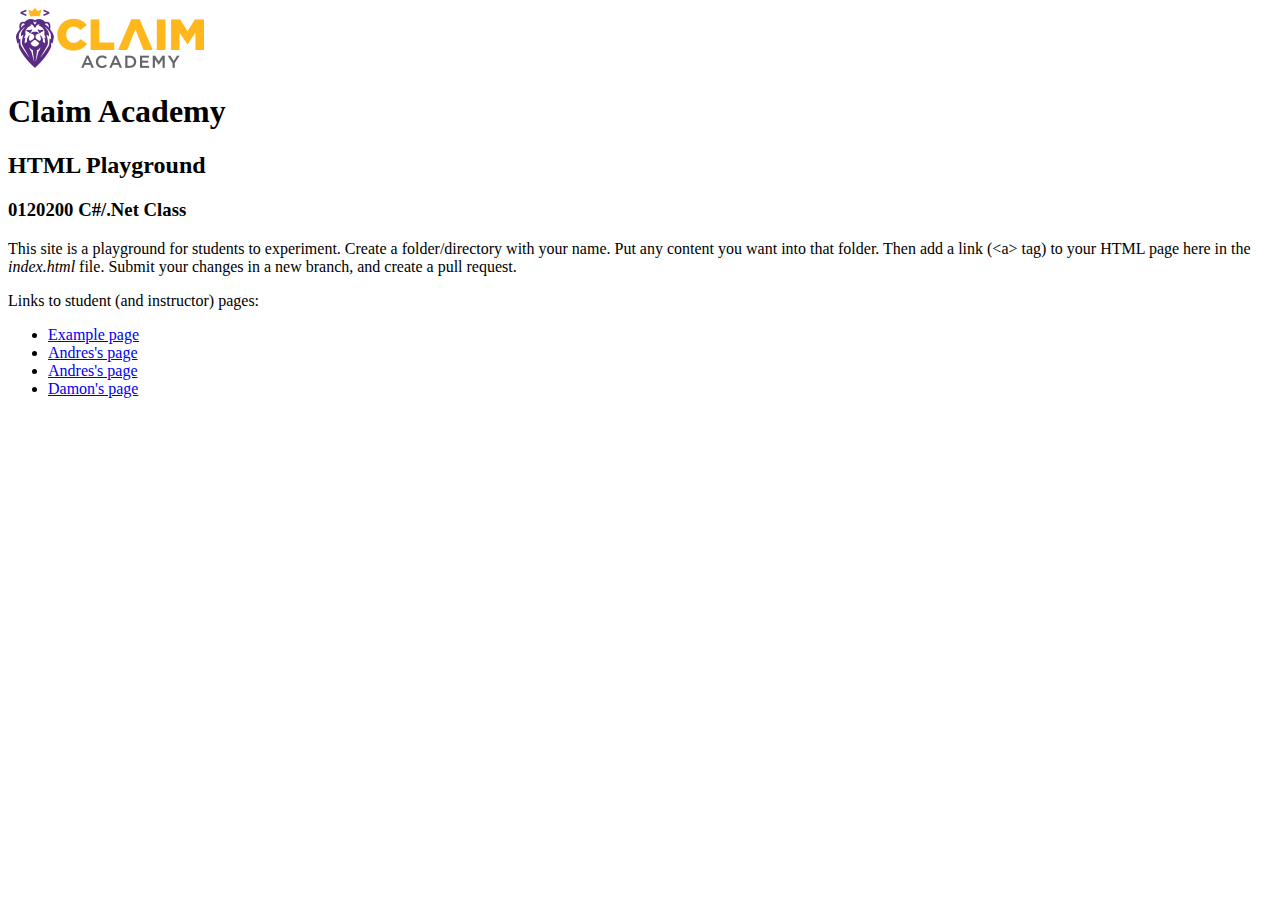
<file: index.html>
<!DOCTYPE html>
<html lang="en">
<head>
    <meta charset="UTF-8" />
    <meta http-equiv="X-UA-Compatible" content="IE=edge" />
    <meta name="viewport" content="width=device-width, initial-scale=1.0" />
    <title>Document</title>
    <script></script>
</head>
<body>
    <img src="logo.png" alt=""/>
    <h1>Claim Academy</h1>
    <h2>HTML Playground</h2>
    <h3>0120200 C#/.Net Class</h3>
    <p>This site is a playground for students to experiment. Create a folder/directory with your name. Put any content you want into that folder. Then add a link (&lt;a&gt; tag) to your HTML page here in the <em>index.html</em> file. Submit your changes in a new branch, and create a pull request.</p>

    <p>Links to student (and instructor) pages:
        <ul>
            <li><a href="Eric/eric.html">Example page</a></li>

            <li><a href="/Andres/andres.html">Andres's page</a></li>

            <li><a href="Andres/andres.html">Andres's page</a></li>
            <li><a href="Damon/DamonsPage">Damon's page</a></li>

        </ul>
    </p>
</body>
</html>
</file>
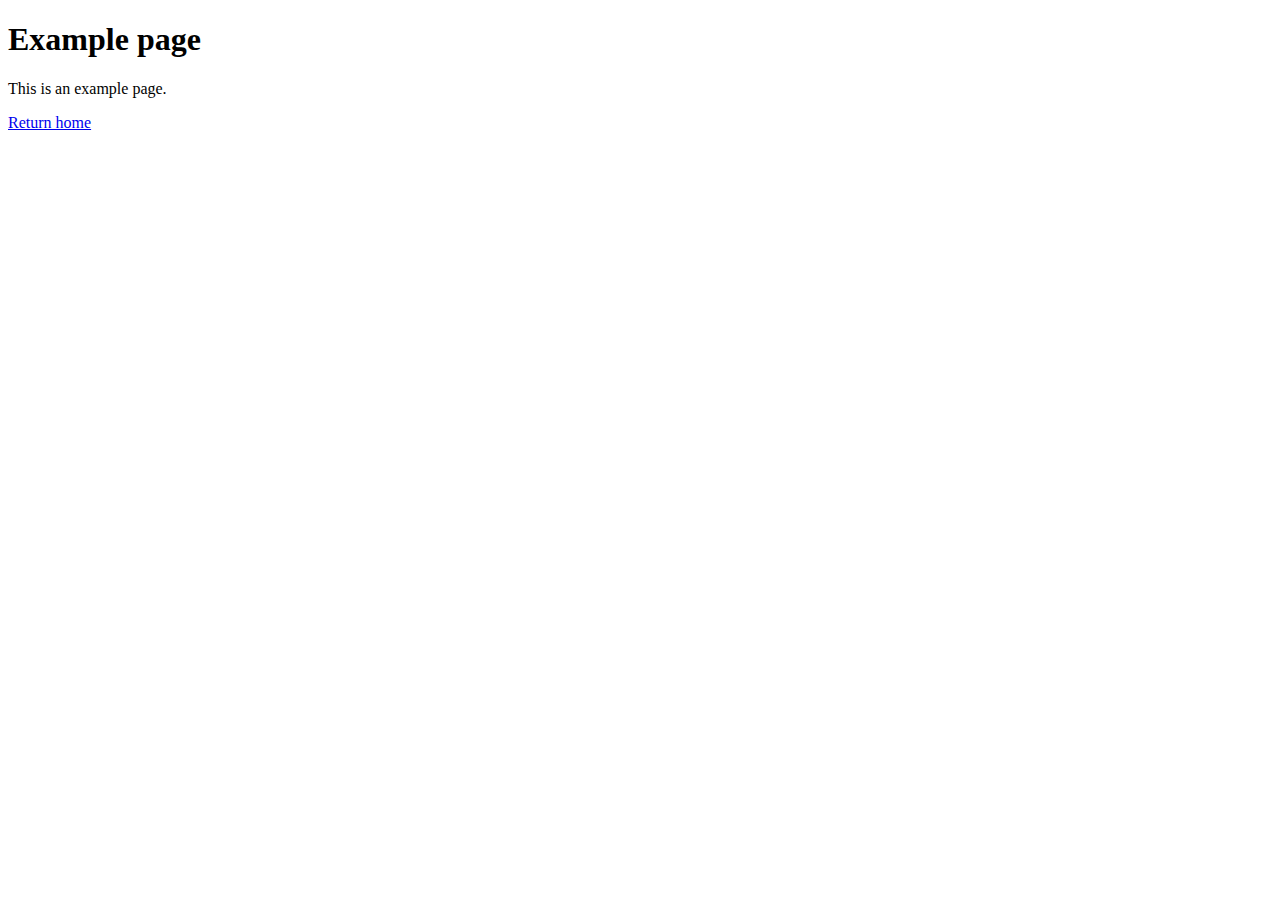
<file: Eric/eric.html>
<!DOCTYPE html>
<html lang="en">
<head>
    <meta charset="UTF-8">
    <meta http-equiv="X-UA-Compatible" content="IE=edge">
    <meta name="viewport" content="width=device-width, initial-scale=1.0">
    <title>Document</title>
</head>
<body>
    <h1>Example page</h1>
    <p>This is an example page.</p>
    <a href="../index.html">Return home</a>
</body>
</html>
</file>
